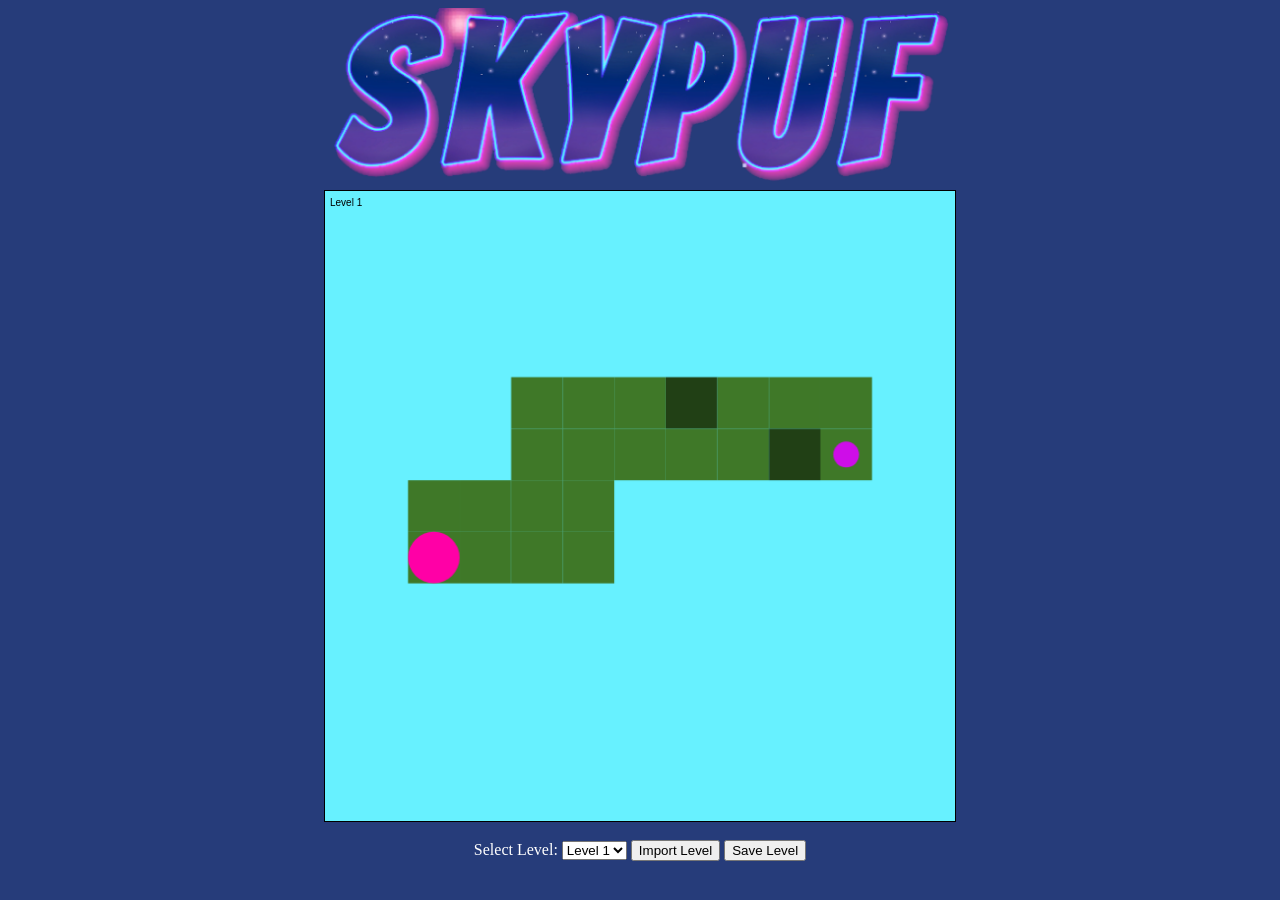
<file: index.html>
<!DOCTYPE html>
<html>
<head>
    <title>SkyPuf Web</title>
    <link rel="stylesheet" href="style.css">
</head>
<body>
    <img id="logo" src="skypuf_logo.png">

    <canvas id="game-canvas"></canvas>

    <br>

    <label for="levels">Select Level:</label>
    <select name="levels" id="levels">
    </select>
    <button onclick="importLevel()">Import Level</button>
    <button onclick="saveLevel()">Save Level</button>

    <script src="script.js"></script>
</body>
</html>
</file>
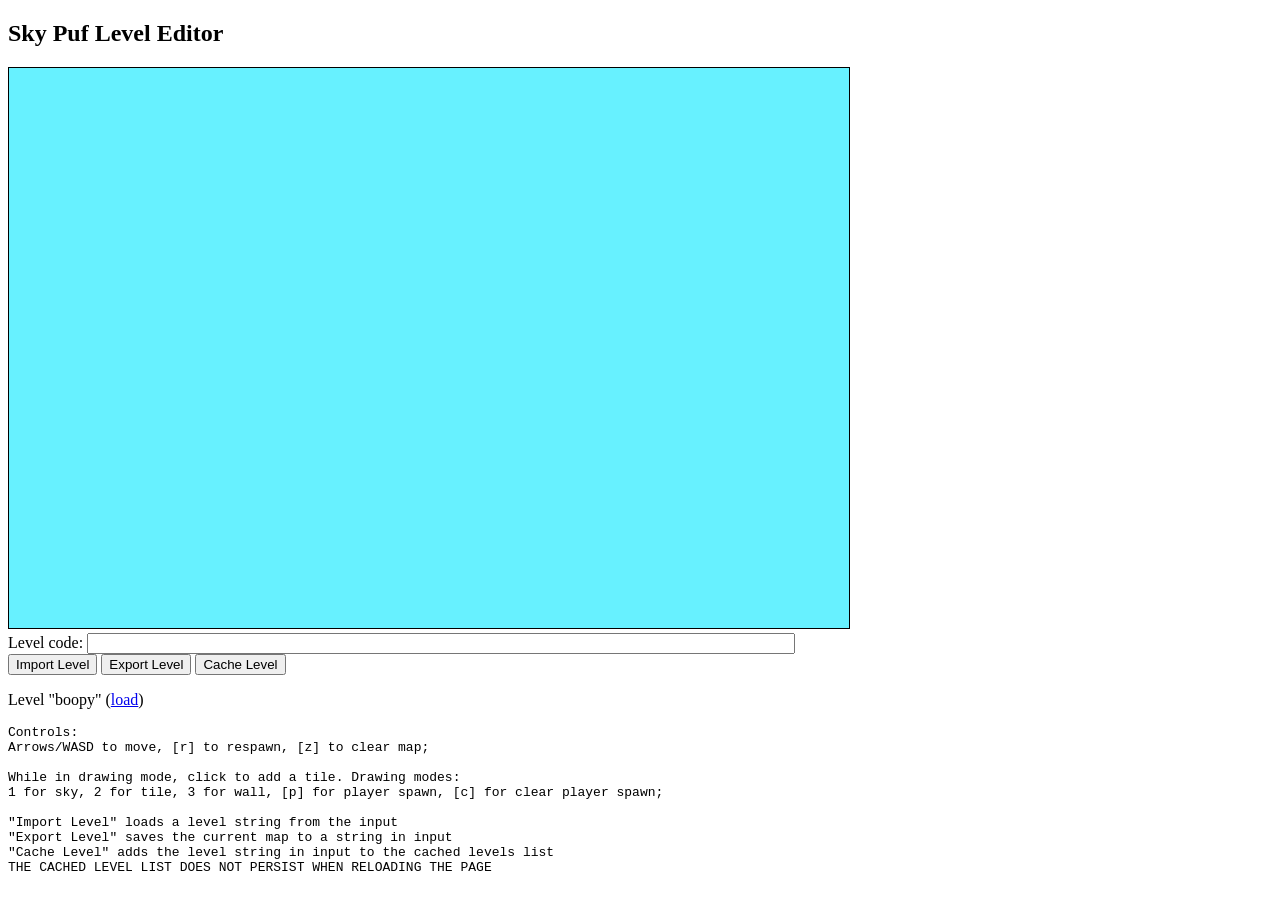
<file: alpha_editor.html>
<!DOCTYPE html>
<html lang="en">
<head>
    <meta charset="UTF-8">
    <title>Sky Puf Editor</title>
    <style>
        input { width: 700px; }
        canvas { border: 1px solid black; }
    </style>
</head>
<body>
    <h2>Sky Puf Level Editor</h2>
    <canvas id="canvas">!!</canvas>
    <br>
    <label for="level">Level code:</label>
    <input id="level" type="text">
    <br>
    <button id="import">Import Level</button>
    <button id="export">Export Level</button>
    <button id="cache">Cache Level</button>
    <div id="cached"></div>

    <pre>
Controls:
Arrows/WASD to move, [r] to respawn, [z] to clear map;

While in drawing mode, click to add a tile. Drawing modes:
1 for sky, 2 for tile, 3 for wall, [p] for player spawn, [c] for clear player spawn;

"Import Level" loads a level string from the input
"Export Level" saves the current map to a string in input
"Cache Level" adds the level string in input to the cached levels list
THE CACHED LEVEL LIST DOES NOT PERSIST WHEN RELOADING THE PAGE
    </pre>

    <script>
"use strict";

const TILES_WIDE = 21, TILES_HIGH = 14;
// tiles! 0:sky, 1:platform, 2:wall
const COLORS = ["#67f1ff", "#3f7828", "#214015"];
const PLAYER_COLOR = "#ff00a6";
const MOVE_SPEED = 0.125; // BE VERY CAREFUL EDITING: should be 1/2^N
const DIE_SPEED = 0.25; // ^ same as above

const defaultLevels = `
boopy#[base64]#4.11,4.2
`;

/* Game Logic */

let gamePlayers = [];
let gameLevel = new Level((new Array(TILES_WIDE * TILES_HIGH)).fill(0), []);
let playersMoving = false;

function Player(x=0, y=0, r=0) {
    this.x = x;
    this.y = y;
    this.gx = x; // "goal" x
    this.gy = y; // "goal" y
    this.r = r;
    this.dying = false;
}

function Level(map=[0], spawns=[{x:0,y:0}]) {
    this.map = map;
    this.spawns = spawns;
}

function placeFree(x=0, y=0) {
    if(gameLevel.map[y * TILES_WIDE + x] === 0) {
        return -1;
    }
    else if(gameLevel.map[y * TILES_WIDE + x] === 1) return 1;
    return 0;
}

function movePlayers(dx=0, dy=0) {
    if(playersMoving) return;
    for(const p of gamePlayers) {
        if(placeFree(p.x + dx, p.y + dy) === -1) {
            p.dying = true;
        }
        if(placeFree(p.x + dx, p.y) !== 0) {
            playersMoving = true;
            p.gx = p.x + dx;
        }
        if(placeFree(p.x, p.y + dy) !== 0) {
            playersMoving = true;
            p.gy = p.y + dy;
        }
    }
}

function respawn() {
    gamePlayers = [];
    for(const s of gameLevel.spawns) {
        gamePlayers.push(new Player(s.x, s.y, TILE_SIZE / 2));
    }
}

/* Controls */

let keys = {};
window.addEventListener("keydown", function(e) {
    if(e.key === "ArrowLeft") {
        movePlayers(-1, 0);
        e.preventDefault();
    }
    if(e.key === "ArrowRight") {
        movePlayers(1, 0);
        e.preventDefault();
    }
    if(e.key === "ArrowUp") {
        movePlayers(0, -1);
        e.preventDefault();
    }
    if(e.key === "ArrowDown") {
        movePlayers(0, 1);
        e.preventDefault();
    }
    if(e.key === "a") movePlayers(-1, 0);
    if(e.key === "d") movePlayers(1, 0);
    if(e.key === "w") movePlayers(0, -1);
    if(e.key === "s") movePlayers(0, 1);
    if(e.key === "r") respawn();
    if(e.key === "z") {
        gameLevel.map = (new Array(TILES_WIDE * TILES_HIGH)).fill(0);
        gameLevel.spawns = [];
    }
    keys[e.key] = true;
});
window.addEventListener("keyup", function(e) {
    keys[e.key] = false;
});
let mousex, mousey;
window.addEventListener("mousemove", function(e) {
    [mousex, mousey] =
        [e.clientX - canvas.offsetLeft, e.clientY - canvas.offsetTop];
});
window.addEventListener("mousedown", function(_e) {
    let x = Math.floor(mousex / TILE_SIZE), y = Math.floor(mousey / TILE_SIZE);

    if(keys["1"]) gameLevel.map[y * TILES_WIDE + x] = 0;
    if(keys["2"]) gameLevel.map[y * TILES_WIDE + x] = 1;
    if(keys["3"]) gameLevel.map[y * TILES_WIDE + x] = 2;
    if(keys["p"]) gameLevel.spawns.push({x:x,y:y});
    if(keys["c"]) {
        let destroy = -1;
        for(let i=0; i<gameLevel.spawns.length; i++) {
            if(gameLevel.spawns[i].x === x && gameLevel.spawns[i].y === y) {
                destroy = i;
            }
        }
        console.log(destroy);
        if(destroy >= 0) gameLevel.spawns.splice(destroy, 1);
    }
    //if(keys["D"]) gameLevel.map[y * TILES_WIDE + x]--;
});

/* Rendering */

const TILE_SIZE = 40;

const width = TILES_WIDE * TILE_SIZE, height = TILES_HIGH * TILE_SIZE;

const canvas = document.getElementById("canvas");
canvas.width = width; canvas.height = height;
const ctx = canvas.getContext("2d");

function frame() {
    ctx.clearRect(0, 0, width, height);

    for(let y = 0; y < TILES_HIGH; y++) {
        for(let x = 0; x < TILES_WIDE; x++) {
            const tileType = gameLevel.map[y * TILES_WIDE + x];
            ctx.fillStyle = COLORS[tileType];
            ctx.fillRect(x * TILE_SIZE, y * TILE_SIZE, TILE_SIZE, TILE_SIZE);
        }
    }

    for(const s of gameLevel.spawns) {
        ctx.beginPath();
        ctx.arc(s.x * TILE_SIZE + TILE_SIZE / 2,
            s.y * TILE_SIZE + TILE_SIZE / 2,
            TILE_SIZE / 4, 0, 2 * Math.PI);
        ctx.fillStyle = "#ff0000";
        ctx.fill();
    }

    playersMoving = false;
    for(const p of gamePlayers) {
        ctx.beginPath();
        ctx.arc(p.x * TILE_SIZE + TILE_SIZE / 2,
            p.y * TILE_SIZE + TILE_SIZE / 2,
            p.r, 0, 2 * Math.PI);
        ctx.fillStyle = PLAYER_COLOR;
        ctx.fill();

        if(p.x !== p.gx || p.y !== p.gy) playersMoving = true;
        if(playersMoving) {
            // linear moving woah
            if(p.x !== p.gx) p.x += MOVE_SPEED * Math.sign(p.gx - p.x);
            if(p.y !== p.gy) p.y += MOVE_SPEED * Math.sign(p.gy - p.y);
        }
        if(p.dying) {
            p.r -= DIE_SPEED;
            playersMoving = true;
            if(p.r === 0) {
                alert("dead");
                respawn();
            }
        }
    }

    let mx = Math.floor(mousex / TILE_SIZE) * TILE_SIZE,
        my = Math.floor(mousey / TILE_SIZE) * TILE_SIZE;

    if(keys["1"] || keys["2"] || keys["3"] || keys["p"]) {
        ctx.strokeRect(mx, my, TILE_SIZE, TILE_SIZE);
    }

    requestAnimationFrame(frame);
}

/* Level stuff */

function getLevelString(level=new Level()) {
    const name = prompt("Name your level!");
    const spawns = level.spawns.map(s => `${s.x}.${s.y}`).join(",");
    return name + "#" + level.map.join("") + "#" + spawns;
}
function parseLevelString(string="") {
    let [_name, map, spawns] = string.split("#");
    map = map.split("").map(n => Number(n));
    spawns = spawns.split(",").map(s => { return {
        x: Number(s.split(".")[0]),
        y: Number(s.split(".")[1])
    };});
    return new Level(map, spawns);
}
function loadLevelString(string="") {
    gameLevel = parseLevelString(string);
    respawn();
}
function cacheLevel(string="") {
    document.getElementById("cached").innerHTML += `<p>Level "${string.split("#")[0]}" (<a href=javascript:loadLevelString("${string}")>load</a>)</p>`;
}

document.getElementById("import").onclick = function() {
    loadLevelString(document.getElementById("level").value);
}
document.getElementById("cache").onclick = function() {
    cacheLevel(document.getElementById("level").value);
}
document.getElementById("export").onclick = function() {
    document.getElementById("level").value = getLevelString(gameLevel);
}

for(const l of defaultLevels.split("\n")) {
    if(l === "") continue;
    cacheLevel(l);
}

respawn();
frame();
    </script>
</body>
</html>
</file>
<file: style.css>
body {
    text-align: center;
    background-color: #263C7A;
    color: white;
}

#logo {
    width: 70vmin;
}

#game-canvas {
    border: 1px solid black;
    width: 70vmin;
    height: 70vmin;
    display: block;
    margin: auto;
}
</file>
